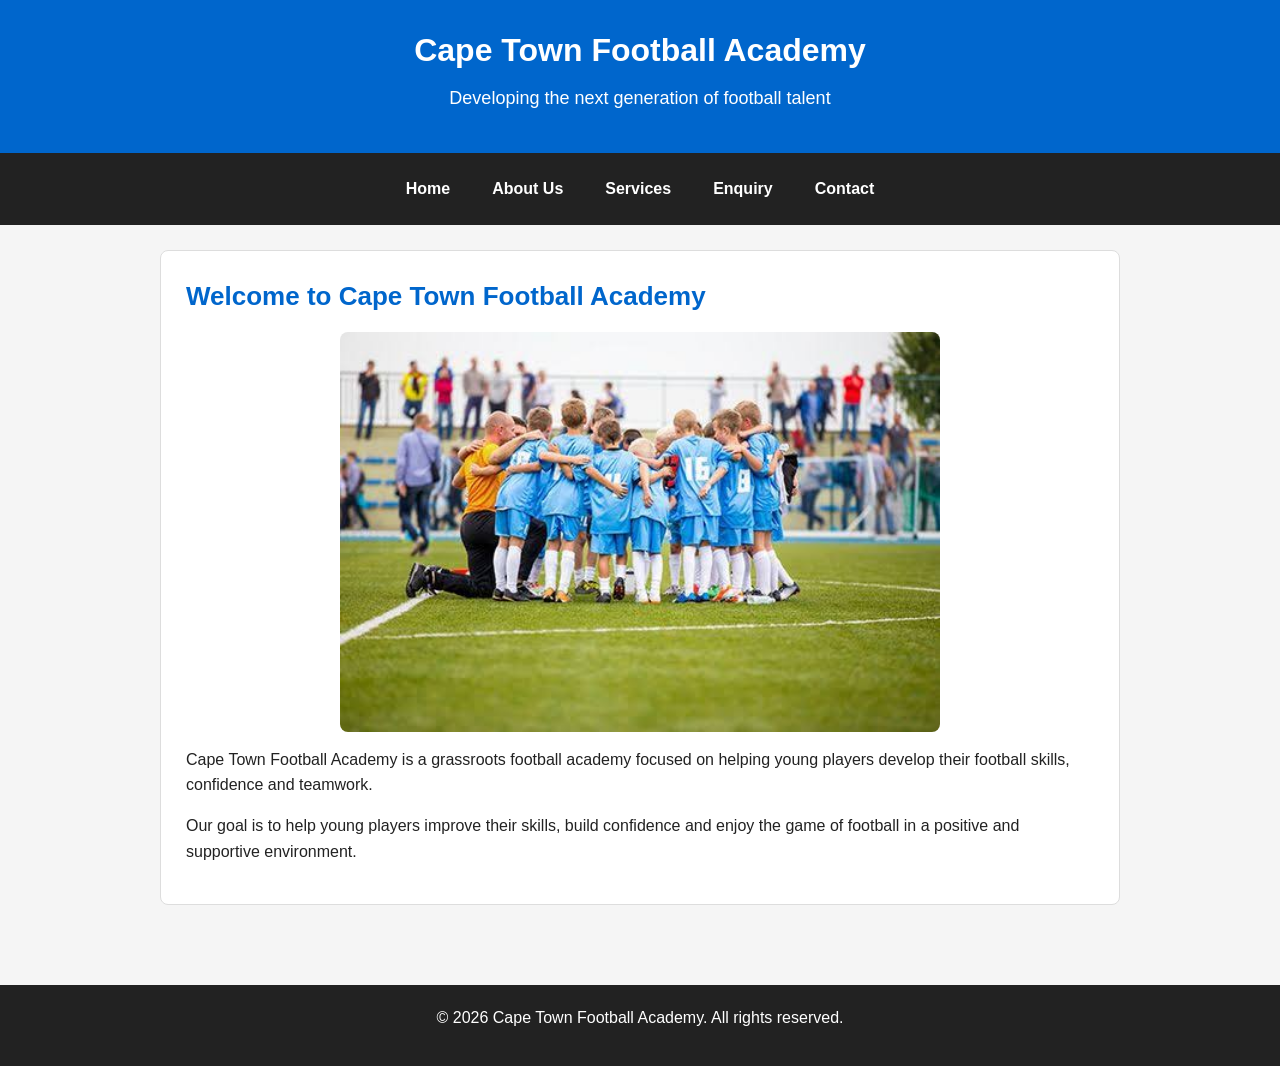
<file: index.html>
<!DOCTYPE html>
<html lang="en">
<head>
    <meta charset="UTF-8">
    <meta name="viewport" content="width=device-width, initial-scale=1.0">
    <meta name="description" content="Cape Town Football Academy - Developing the next generation of football talent through training, teamwork and discipline.">
    <title>Cape Town Football Academy | Home</title>
    <link rel="stylesheet" href="css/style.css">
</head>
<body>
    <header>
        <h1>Cape Town Football Academy</h1>
        <p>Developing the next generation of football talent</p>
    </header>

    <nav>
        <a href="index.html">Home</a>
        <a href="about.html">About Us</a>
        <a href="services.html">Services</a>
        <a href="enquiry.html">Enquiry</a>
        <a href="contact.html">Contact</a>
    </nav>

    <main>
        <section>
            <h2>Welcome to Cape Town Football Academy</h2>
            <img src="images/team.jpg" alt="Young players training at Cape Town Football Academy" width="600">
            <p>Cape Town Football Academy is a grassroots football academy focused on helping young players develop their football skills, confidence and teamwork.</p>
            <p>Our goal is to help young players improve their skills, build confidence and enjoy the game of football in a positive and supportive environment.</p>
        </section>
    </main>

    <footer>
        <p>&copy; 2026 Cape Town Football Academy. All rights reserved.</p>
    </footer>

    <script src="js/script.js"></script>
</body>
</html>
</file>
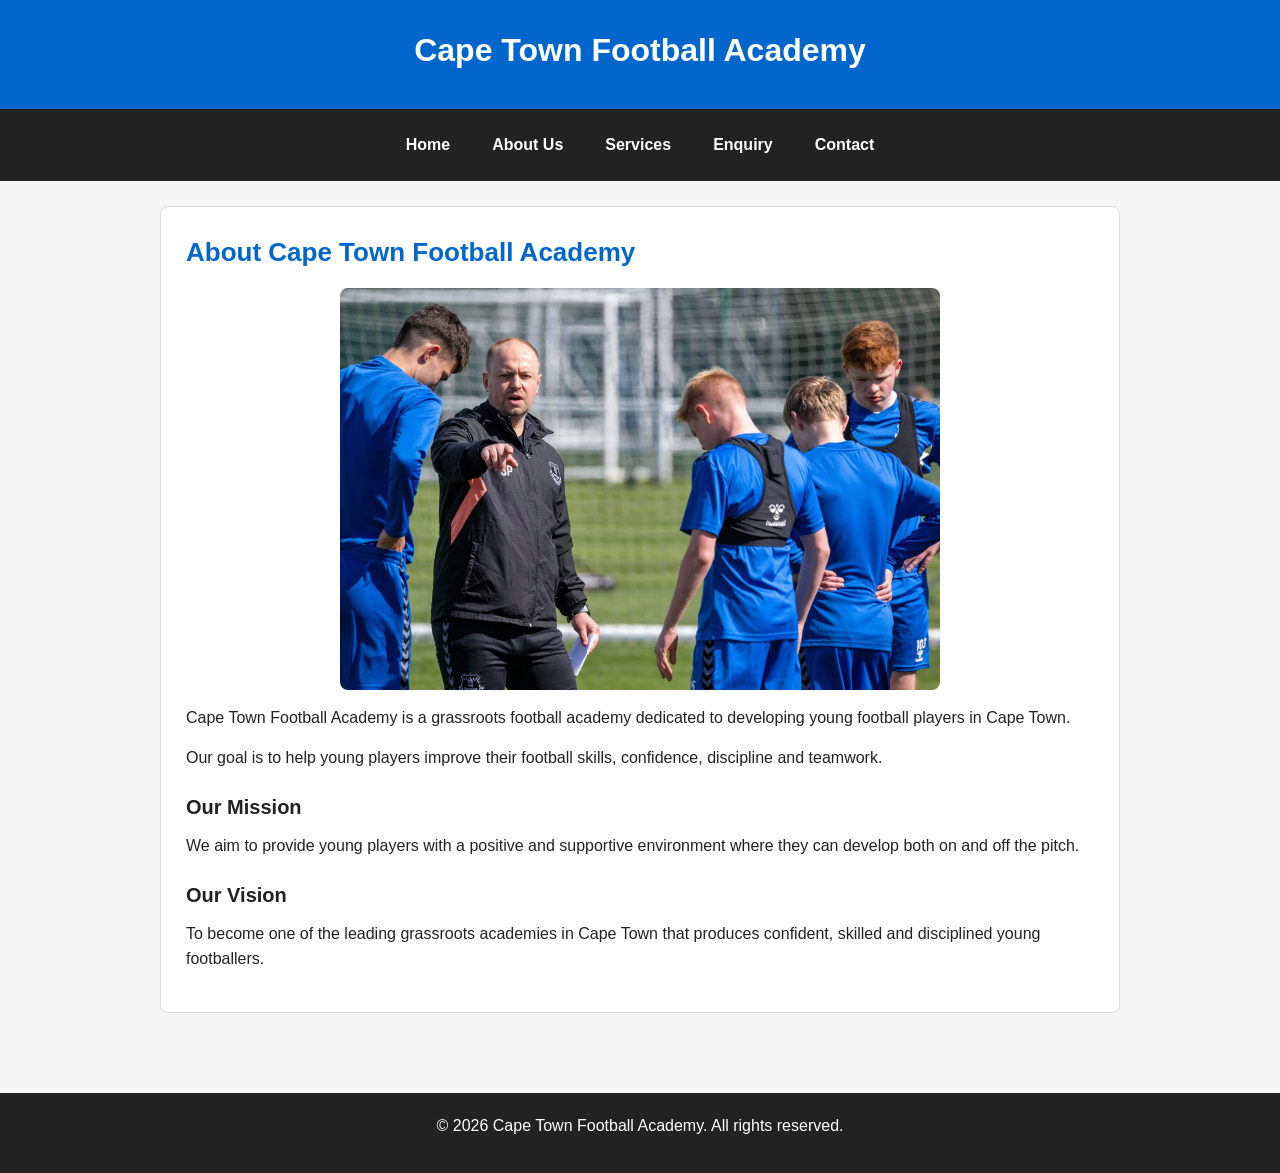
<file: about.html>
<!DOCTYPE html>
<html lang="en">
<head>
    <meta charset="UTF-8">
    <meta name="viewport" content="width=device-width, initial-scale=1.0">
    <meta name="description" content="Learn about Cape Town Football Academy - our history, mission and vision for young football players in Cape Town.">
    <title>About Us | Cape Town Football Academy</title>
    <link rel="stylesheet" href="css/style.css">
</head>
<body>
    <header>
        <h1>Cape Town Football Academy</h1>
    </header>

    <nav>
        <a href="index.html">Home</a>
        <a href="about.html">About Us</a>
        <a href="services.html">Services</a>
        <a href="enquiry.html">Enquiry</a>
        <a href="contact.html">Contact</a>
    </nav>

    <main>
        <section>
            <h2>About Cape Town Football Academy</h2>
            <img src="images/coach.jpg" alt="Coach working with young players at Cape Town Football Academy" width="600">
            
            <p>Cape Town Football Academy is a grassroots football academy dedicated to developing young football players in Cape Town.</p>
            <p>Our goal is to help young players improve their football skills, confidence, discipline and teamwork.</p>

            <h3>Our Mission</h3>
            <p>We aim to provide young players with a positive and supportive environment where they can develop both on and off the pitch.</p>

            <h3>Our Vision</h3>
            <p>To become one of the leading grassroots academies in Cape Town that produces confident, skilled and disciplined young footballers.</p>
        </section>
    </main>

    <footer>
        <p>&copy; 2026 Cape Town Football Academy. All rights reserved.</p>
    </footer>

    <script src="js/script.js"></script>
</body>
</html>
</file>
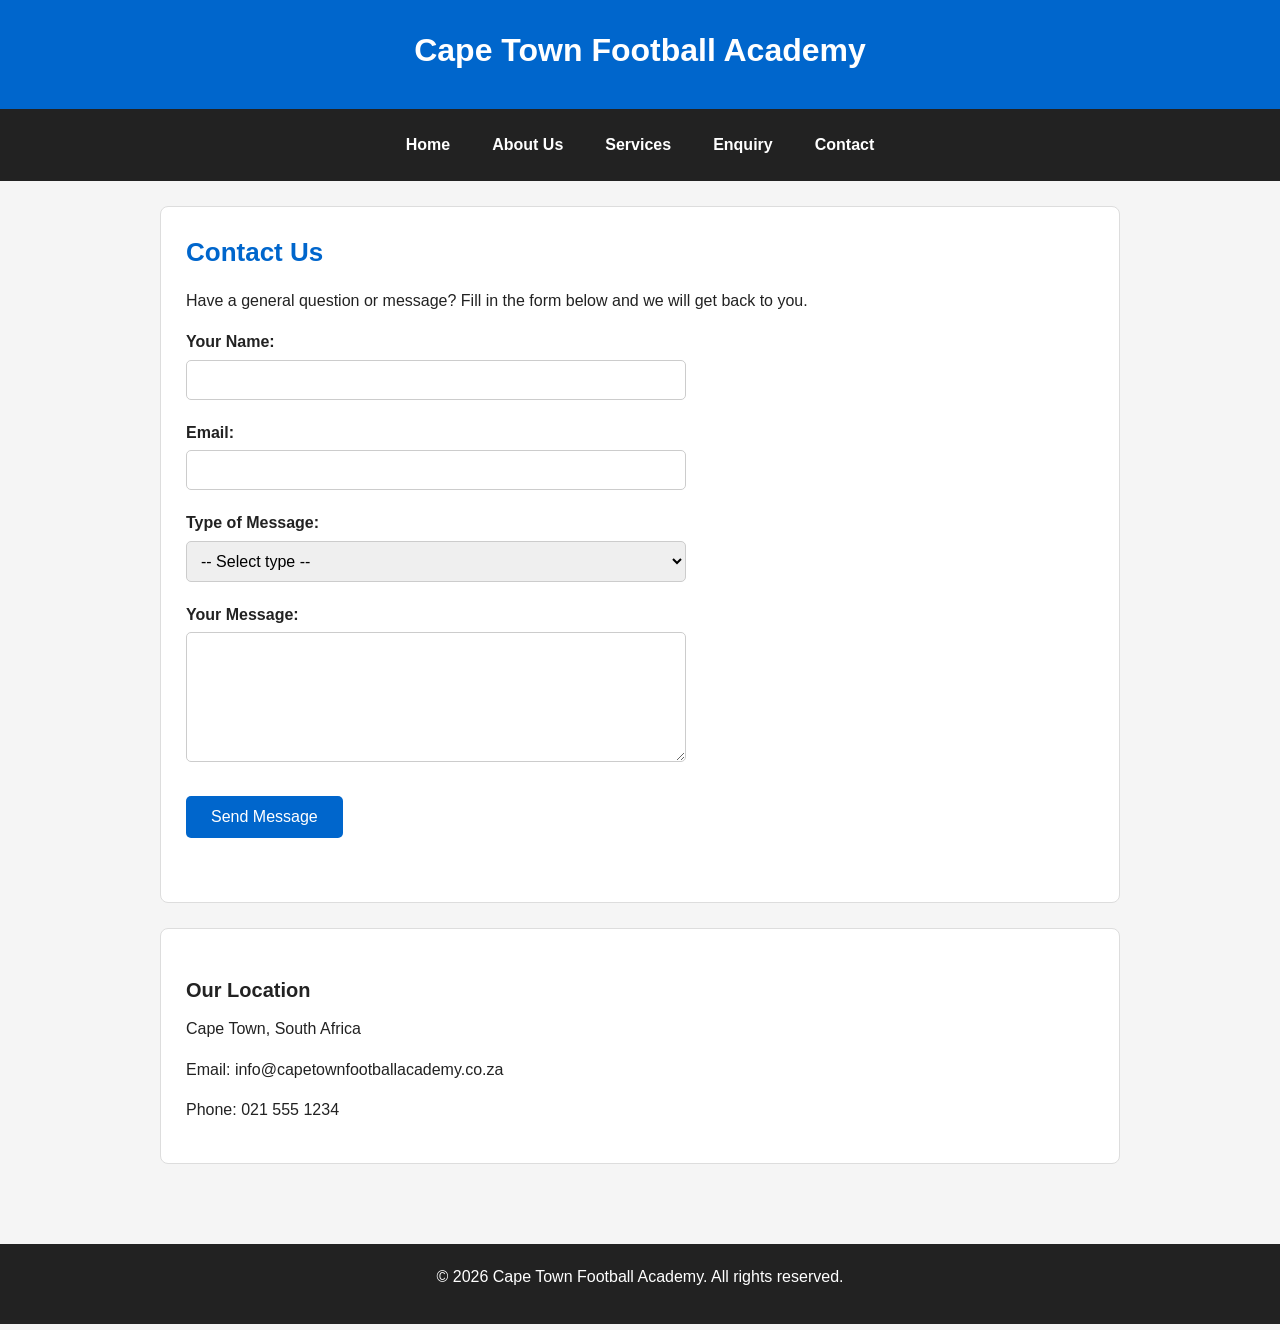
<file: contact.html>
<!DOCTYPE html>
<html lang="en">
<head>
    <meta charset="UTF-8">
    <meta name="viewport" content="width=device-width, initial-scale=1.0">
    <meta name="description" content="Contact Cape Town Football Academy - get in touch with us.">
    <title>Contact Us | Cape Town Football Academy</title>
    <link rel="stylesheet" href="css/style.css">
</head>
<body>
    <header>
        <h1>Cape Town Football Academy</h1>
    </header>

    <nav>
        <a href="index.html">Home</a>
        <a href="about.html">About Us</a>
        <a href="services.html">Services</a>
        <a href="enquiry.html">Enquiry</a>
        <a href="contact.html">Contact</a>
    </nav>

    <main>
        <section>
            <h2>Contact Us</h2>
            <p>Have a general question or message? Fill in the form below and we will get back to you.</p>

            <form id="contactForm" novalidate>
                <label for="contactName">Your Name:</label>
                <input type="text" id="contactName" name="contactName" required>
                <span class="error" id="contactNameError"></span>

                <label for="contactEmail">Email:</label>
                <input type="email" id="contactEmail" name="contactEmail" required>
                <span class="error" id="contactEmailError"></span>

                <label for="messageType">Type of Message:</label>
                <select id="messageType" name="messageType" required>
                    <option value="">-- Select type --</option>
                    <option value="general">General Enquiry</option>
                    <option value="sponsorship">Sponsorship</option>
                    <option value="volunteer">Volunteer</option>
                    <option value="other">Other</option>
                </select>
                <span class="error" id="typeError"></span>

                <label for="message">Your Message:</label>
                <textarea id="message" name="message" rows="6" required></textarea>
                <span class="error" id="messageError"></span>

                <button type="submit">Send Message</button>
            </form>

            <div id="contactMessage"></div>
        </section>

        <section>
            <h3>Our Location</h3>
            <p>Cape Town, South Africa</p>
            <p>Email: info@capetownfootballacademy.co.za</p>
            <p>Phone: 021 555 1234</p>
        </section>
    </main>

    <footer>
        <p>&copy; 2026 Cape Town Football Academy. All rights reserved.</p>
    </footer>

    <script src="js/script.js"></script>
</body>
</html>
</file>
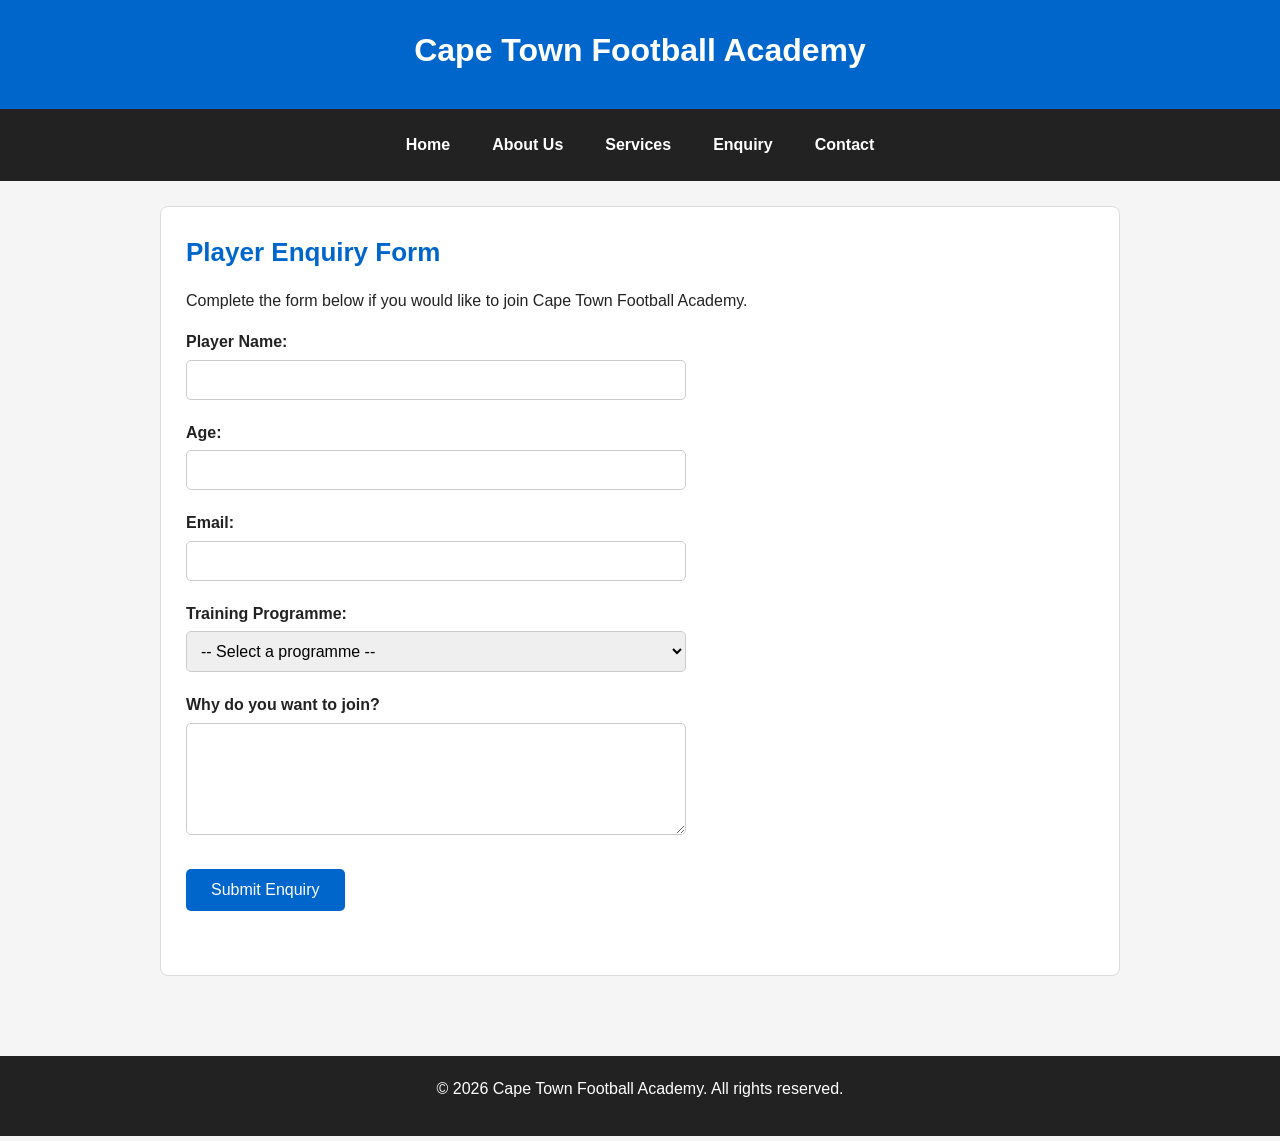
<file: enquiry.html>
<!DOCTYPE html>
<html lang="en">
<head>
    <meta charset="UTF-8">
    <meta name="viewport" content="width=device-width, initial-scale=1.0">
    <meta name="description" content="Enquire about joining Cape Town Football Academy training programmes.">
    <title>Enquiry | Cape Town Football Academy</title>
    <link rel="stylesheet" href="css/style.css">
</head>
<body>
    <header>
        <h1>Cape Town Football Academy</h1>
    </header>

    <nav>
        <a href="index.html">Home</a>
        <a href="about.html">About Us</a>
        <a href="services.html">Services</a>
        <a href="enquiry.html">Enquiry</a>
        <a href="contact.html">Contact</a>
    </nav>

    <main>
        <section>
            <h2>Player Enquiry Form</h2>
            <p>Complete the form below if you would like to join Cape Town Football Academy.</p>

            <form id="enquiryForm" novalidate>
                <label for="playerName">Player Name:</label>
                <input type="text" id="playerName" name="playerName" required>
                <span class="error" id="nameError"></span>

                <label for="age">Age:</label>
                <input type="number" id="age" name="age" min="6" max="18" required>
                <span class="error" id="ageError"></span>

                <label for="email">Email:</label>
                <input type="email" id="email" name="email" required>
                <span class="error" id="emailError"></span>

                <label for="programme">Training Programme:</label>
                <select id="programme" name="programme" required>
                    <option value="">-- Select a programme --</option>
                    <option value="1-on-1">1-on-1 Training</option>
                    <option value="weekly">Weekly Team Training</option>
                    <option value="holiday">Holiday Clinic</option>
                </select>
                <span class="error" id="programmeError"></span>

                <label for="reason">Why do you want to join?</label>
                <textarea id="reason" name="reason" rows="5" required></textarea>
                <span class="error" id="reasonError"></span>

                <button type="submit">Submit Enquiry</button>
            </form>

            <div id="formMessage"></div>
        </section>
    </main>

    <footer>
        <p>&copy; 2026 Cape Town Football Academy. All rights reserved.</p>
    </footer>

    <script src="js/script.js"></script>
</body>
</html>
</file>
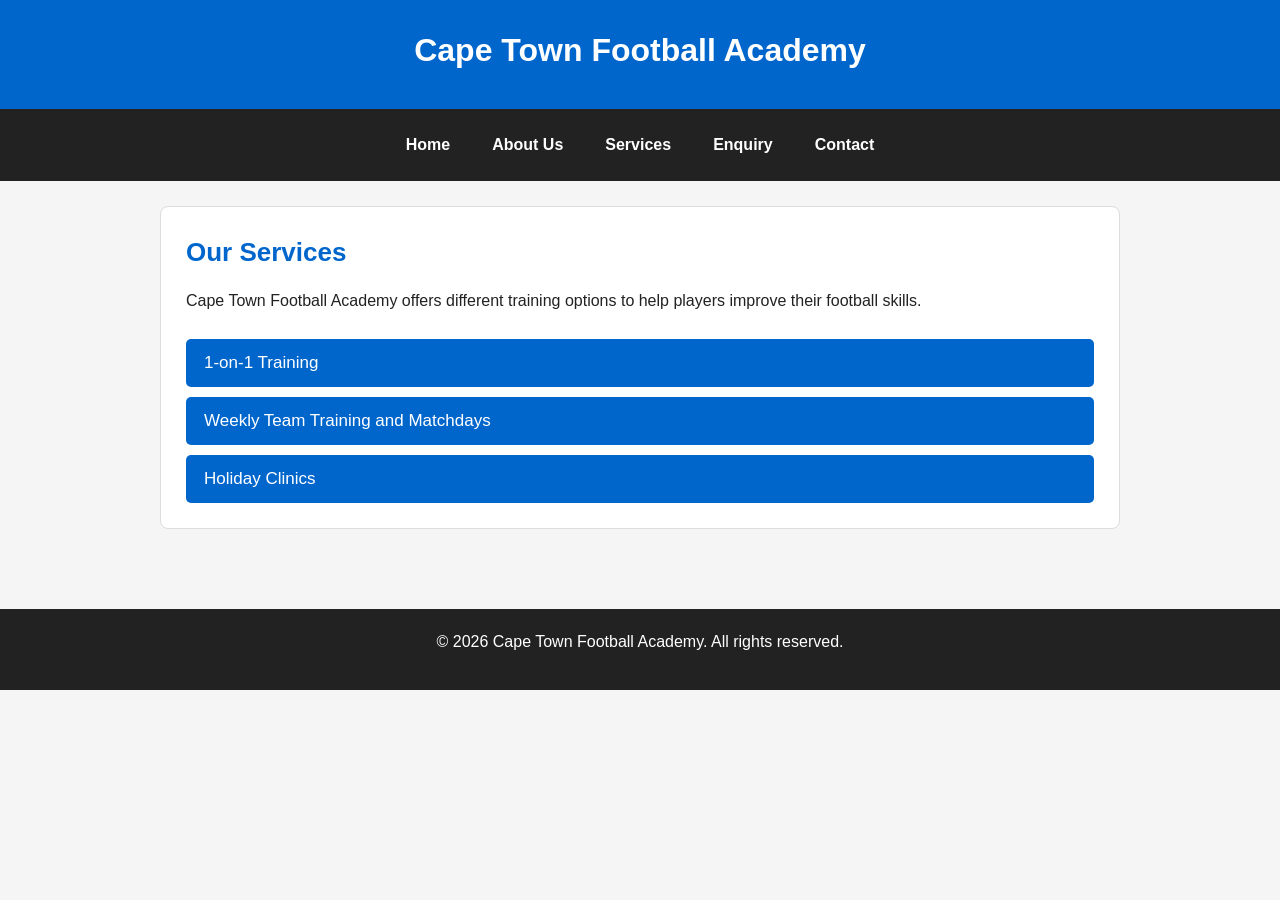
<file: services.html>
<!DOCTYPE html>
<html lang="en">
<head>
    <meta charset="UTF-8">
    <meta name="viewport" content="width=device-width, initial-scale=1.0">
    <meta name="description" content="Training programmes offered by Cape Town Football Academy - 1-on-1 training, weekly team sessions and holiday clinics.">
    <title>Services | Cape Town Football Academy</title>
    <link rel="stylesheet" href="css/style.css">
</head>
<body>
    <header>
        <h1>Cape Town Football Academy</h1>
    </header>

    <nav>
        <a href="index.html">Home</a>
        <a href="about.html">About Us</a>
        <a href="services.html">Services</a>
        <a href="enquiry.html">Enquiry</a>
        <a href="contact.html">Contact</a>
    </nav>

    <main>
        <section>
            <h2>Our Services</h2>
            <p>Cape Town Football Academy offers different training options to help players improve their football skills.</p>

            <div class="accordion">
                <button class="accordion-btn">1-on-1 Training</button>
                <div class="accordion-content">
                    <p>Individual training allows players to work on their own skills with a coach. This is perfect for players who want extra attention on specific techniques.</p>
                </div>

                <button class="accordion-btn">Weekly Team Training and Matchdays</button>
                <div class="accordion-content">
                    <p>Players can take part in team training and matchdays. This helps players improve their teamwork, communication and match skills in a real game environment.</p>
                </div>

                <button class="accordion-btn">Holiday Clinics</button>
                <div class="accordion-content">
                    <p>Holiday Clinics give young players the opportunity to train and improve their football skills during school holidays in a fun and intensive setting.</p>
                </div>
            </div>
        </section>
    </main>

    <footer>
        <p>&copy; 2026 Cape Town Football Academy. All rights reserved.</p>
    </footer>

    <script src="js/script.js"></script>
</body>
</html>
</file>
<file: css/style.css>
/* RESET */
* {
    margin: 0;
    padding: 0;
    box-sizing: border-box;
}

body {
    font-family: Arial, sans-serif;
    font-size: 16px;
    line-height: 1.6;
    background-color: #f5f5f5;
    color: #222222;
}

/* HEADER */
header {
    background-color: #0066cc;
    color: white;
    text-align: center;
    padding: 25px 20px;
}

header h1 {
    font-size: 32px;
    margin-bottom: 8px;
}

header p {
    font-size: 18px;
}

/* NAVIGATION - Flexbox */
nav {
    background-color: #222222;
    padding: 15px;
    display: flex;
    justify-content: center;
    flex-wrap: wrap;
    gap: 10px;
}

nav a {
    color: white;
    text-decoration: none;
    font-weight: bold;
    padding: 8px 16px;
    border-radius: 5px;
    transition: background-color 0.3s, color 0.3s;
}

nav a:hover {
    background-color: #444444;
    color: #4da6ff;
}

nav a:focus {
    outline: 2px solid #4da6ff;
    background-color: #444444;
}

nav a:active {
    background-color: #111111;
}

/* MAIN */
main {
    max-width: 1000px;
    margin: 0 auto;
    padding: 25px 20px;
}

section {
    background-color: white;
    padding: 25px;
    margin-bottom: 25px;
    border-radius: 8px;
    border: 1px solid #dddddd;
}

h2 {
    color: #0066cc;
    font-size: 26px;
    margin-bottom: 15px;
}

h3 {
    color: #222222;
    font-size: 20px;
    margin-top: 20px;
    margin-bottom: 10px;
}

p {
    margin-bottom: 15px;
}

/* IMAGES */
img {
    max-width: 100%;
    height: auto;
    display: block;
    margin: 15px auto;
    border-radius: 8px;
}

/* FORMS */
label {
    display: block;
    font-weight: bold;
    margin-top: 12px;
    margin-bottom: 5px;
}

input,
textarea,
select {
    width: 100%;
    max-width: 500px;
    padding: 10px;
    margin-bottom: 8px;
    border: 1px solid #cccccc;
    border-radius: 5px;
    font-size: 16px;
}

input:focus,
textarea:focus,
select:focus {
    outline: 2px solid #0066cc;
    border-color: #0066cc;
}

button {
    background-color: #0066cc;
    color: white;
    padding: 12px 25px;
    border: none;
    border-radius: 5px;
    cursor: pointer;
    font-size: 16px;
    margin-top: 10px;
}

button:hover {
    background-color: #004d99;
}

button:focus {
    outline: 2px solid #4da6ff;
}

button:active {
    background-color: #003366;
}

.error {
    color: #cc0000;
    font-size: 14px;
    display: block;
    margin-bottom: 8px;
}

#formMessage,
#contactMessage {
    margin-top: 15px;
    padding: 12px;
    font-weight: bold;
}

/* ACCORDION */
.accordion-btn {
    width: 100%;
    max-width: 100%;
    text-align: left;
    background-color: #0066cc;
    color: white;
    padding: 14px 18px;
    margin-top: 10px;
    border: none;
    border-radius: 5px;
    font-size: 17px;
    cursor: pointer;
}

.accordion-btn:hover {
    background-color: #004d99;
}

.accordion-content {
    display: none;
    padding: 15px;
    background-color: #f0f0f0;
    border-radius: 0 0 5px 5px;
    margin-bottom: 5px;
}

.accordion-content.active {
    display: block;
}

/* FOOTER */
footer {
    background-color: #222222;
    color: white;
    text-align: center;
    padding: 20px;
    margin-top: 30px;
}

/* RESPONSIVE */
@media (max-width: 768px) {
    header h1 {
        font-size: 26px;
    }

    nav {
        flex-direction: column;
        align-items: center;
    }

    nav a {
        width: 80%;
        text-align: center;
    }

    main {
        padding: 15px;
    }

    input, textarea, select {
        max-width: 100%;
    }
}

@media (max-width: 480px) {
    header h1 {
        font-size: 22px;
    }

    nav a {
        width: 90%;
    }
}
</file>
